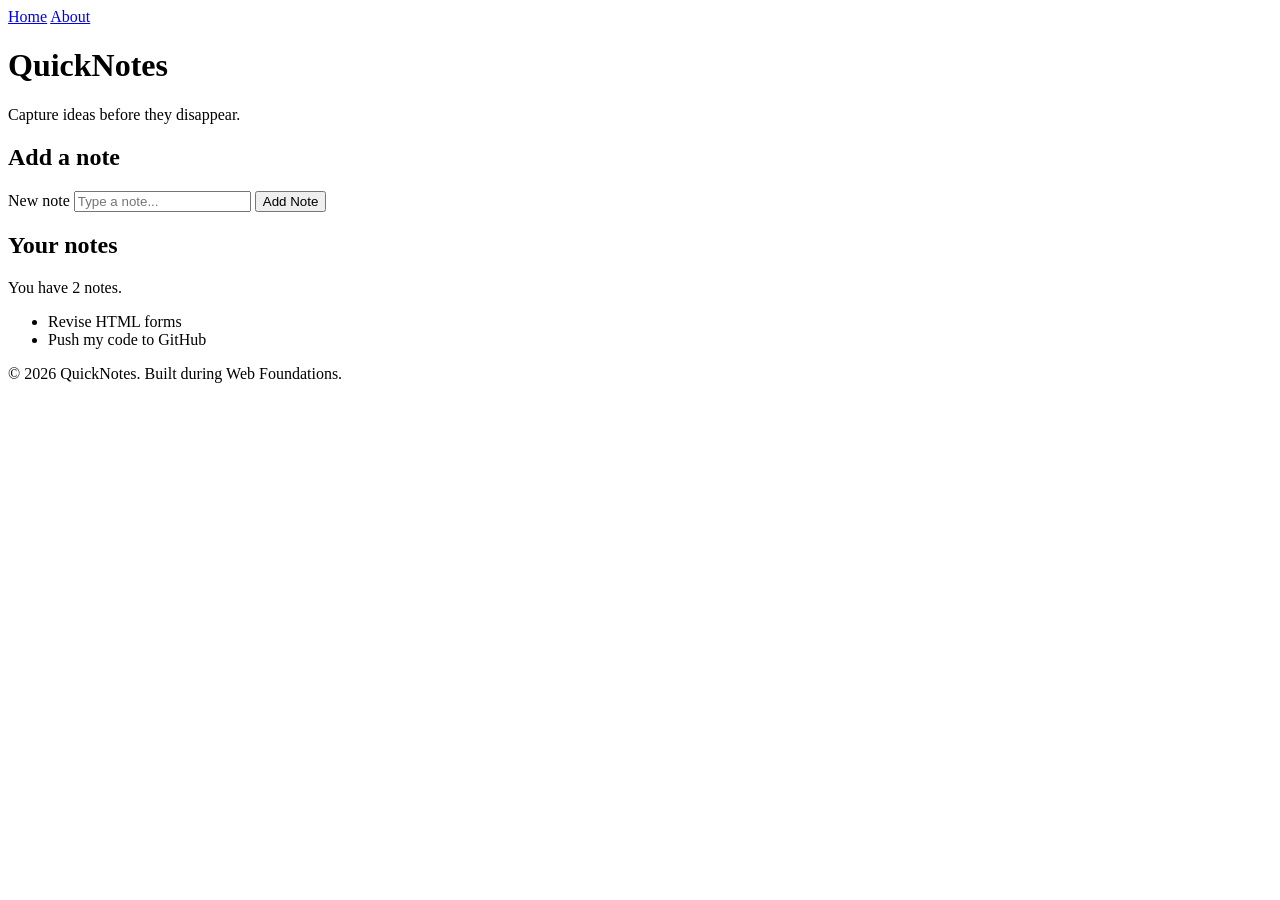
<file: index.html>
<!DOCTYPE html>
<html lang="en">
  <head>
    <meta charset="UTF-8" />
    <meta name="viewport" content="width=device-width, initial-scale=1.0" />
    <link rel="stylesheet" href="styles.css">
    <title>QuickNotes</title>
    <nav>
      <a href="index.html">Home</a>
      <a href="about.html">About</a>
    </nav>
  </head>
  <body>
    <header>
      <h1>QuickNotes</h1>
      <p>Capture ideas before they disappear.</p>
    </header>

    <main>
      <section>
        <h2>Add a note</h2>
        <form id="note-form">
          <label for="note-input">New note</label>
          <input type="text" id="note-input" placeholder="Type a note..." />
          <button type="submit">Add Note</button>
        </form>
      </section>

      <section>
        <h2>Your notes</h2>
        <p id="note-count">You have 2 notes.</p>
        <ul id="notes-list">
          <li>Revise HTML forms</li>
          <li>Push my code to GitHub</li>
        </ul>
      </section>
    </main>

    <footer>
      <p>&copy; 2026 QuickNotes. Built during Web Foundations.</p>
    </footer>
  </body>
</html>
</file>
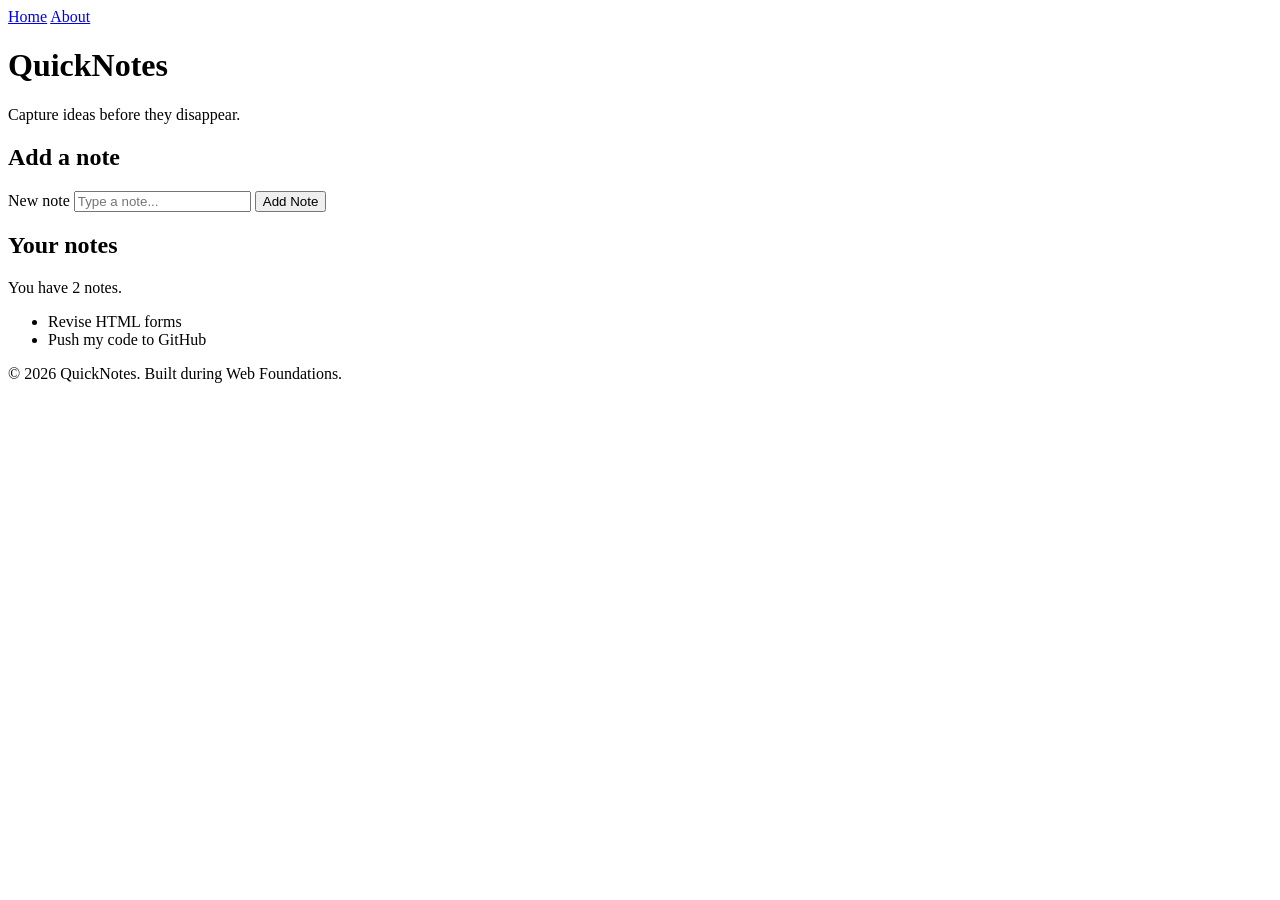
<file: day1/index.html>
<!DOCTYPE html>
<html lang="en">
  <head>
    <meta charset="UTF-8" />
    <meta name="viewport" content="width=device-width, initial-scale=1.0" />
    <title>QuickNotes</title>
    <nav>
      <a href="index.html">Home</a>
      <a href="about.html">About</a>
    </nav>
  </head>
  <body>
    <header>
      <h1>QuickNotes</h1>
      <p>Capture ideas before they disappear.</p>
    </header>

    <main>
      <section>
        <h2>Add a note</h2>
        <form id="note-form">
          <label for="note-input">New note</label>
          <input type="text" id="note-input" placeholder="Type a note..." />
          <button type="submit">Add Note</button>
        </form>
      </section>

      <section>
        <h2>Your notes</h2>
        <p id="note-count">You have 2 notes.</p>
        <ul id="notes-list">
          <li>Revise HTML forms</li>
          <li>Push my code to GitHub</li>
        </ul>
      </section>
    </main>

    <footer>
      <p>&copy; 2026 QuickNotes. Built during Web Foundations.</p>
    </footer>
  </body>
</html>
</file>
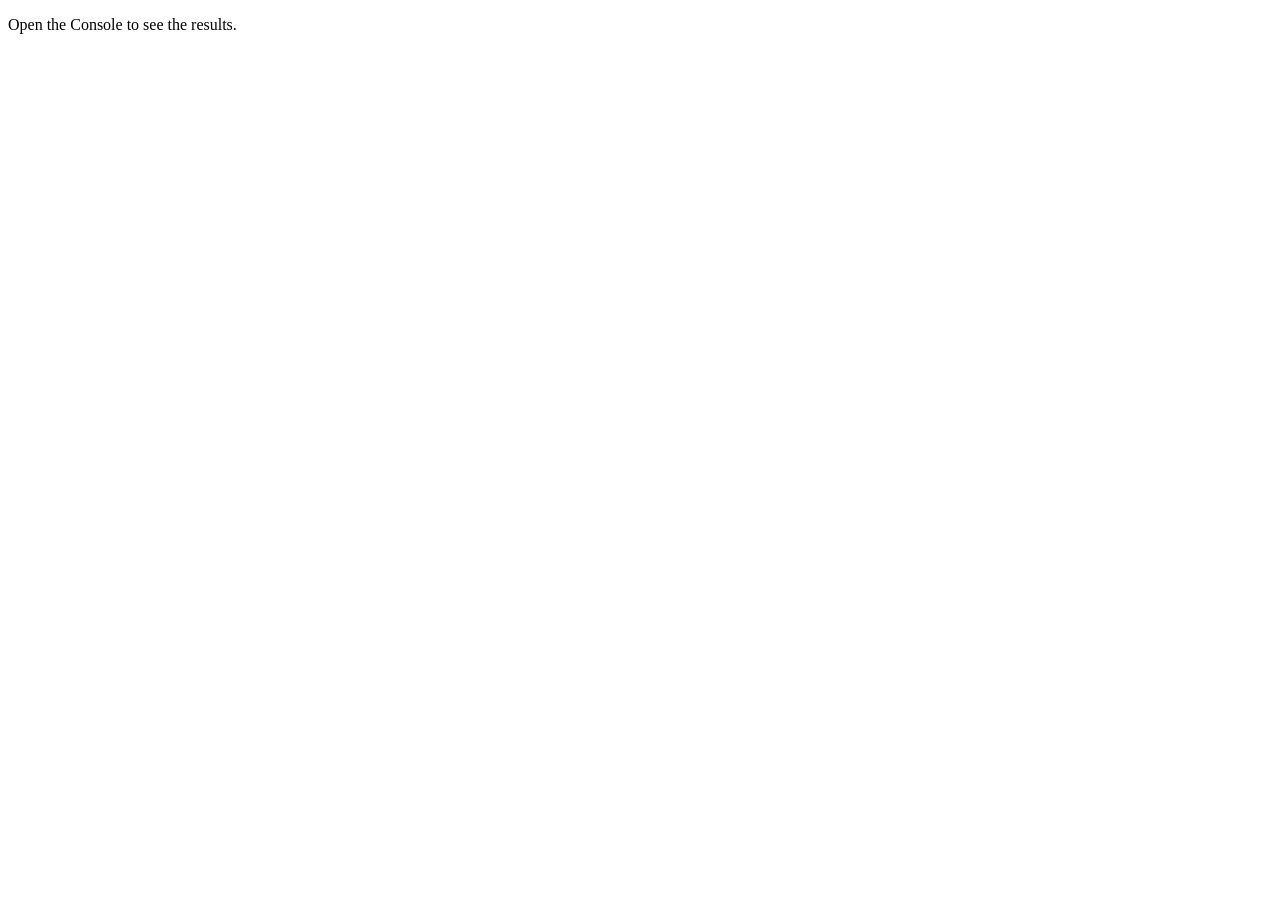
<file: day3/index.html>
<!DOCTYPE html>
<html lang="en">
<head>
  <meta charset="UTF-8">
  <meta name="viewport" content="width=device-width, initial-scale=1.0">
  <title>Notes Toolkit</title>
  <script src="script.js" defer></script>
</head>
<body>
  <p>Open the Console to see the results.</p>
</body>
</html>
</file>
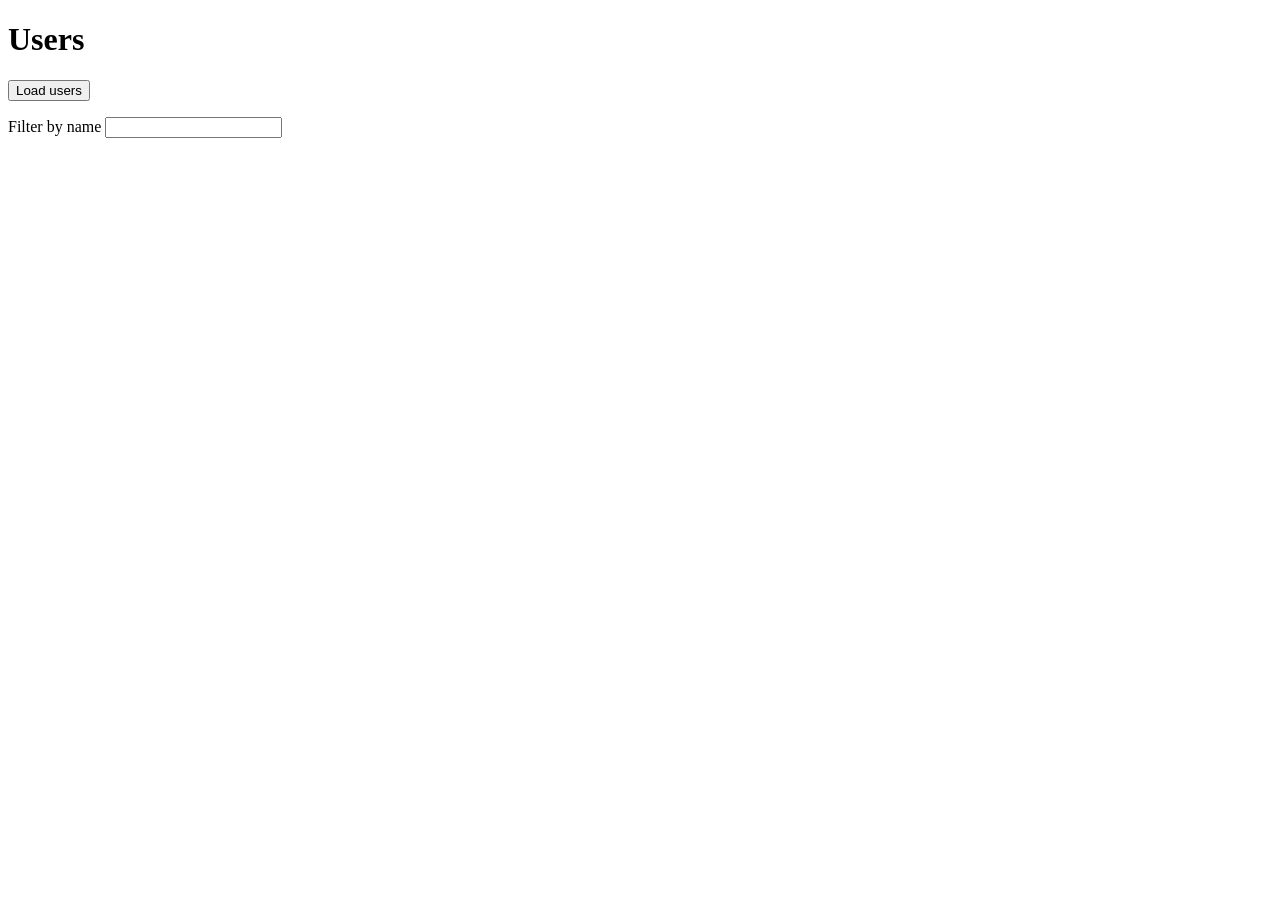
<file: day5/index.html>
<!DOCTYPE html>
<html lang="en">
<head>
  <meta charset="UTF-8">
  <meta name="viewport" content="width=device-width, initial-scale=1">
  <title>Users</title>
  <script src="users.js" defer></script>
</head>
<body>
  <h1>Users</h1>

  <button id="load-users" type="button">Load users</button>

  <p>
    <label for="filter-input">Filter by name</label>
    <input id="filter-input" type="text" autocomplete="off">
  </p>

  <p id="status" role="status" aria-live="polite"></p>

  <ul id="users-list"></ul>
</body>
</html>
</file>
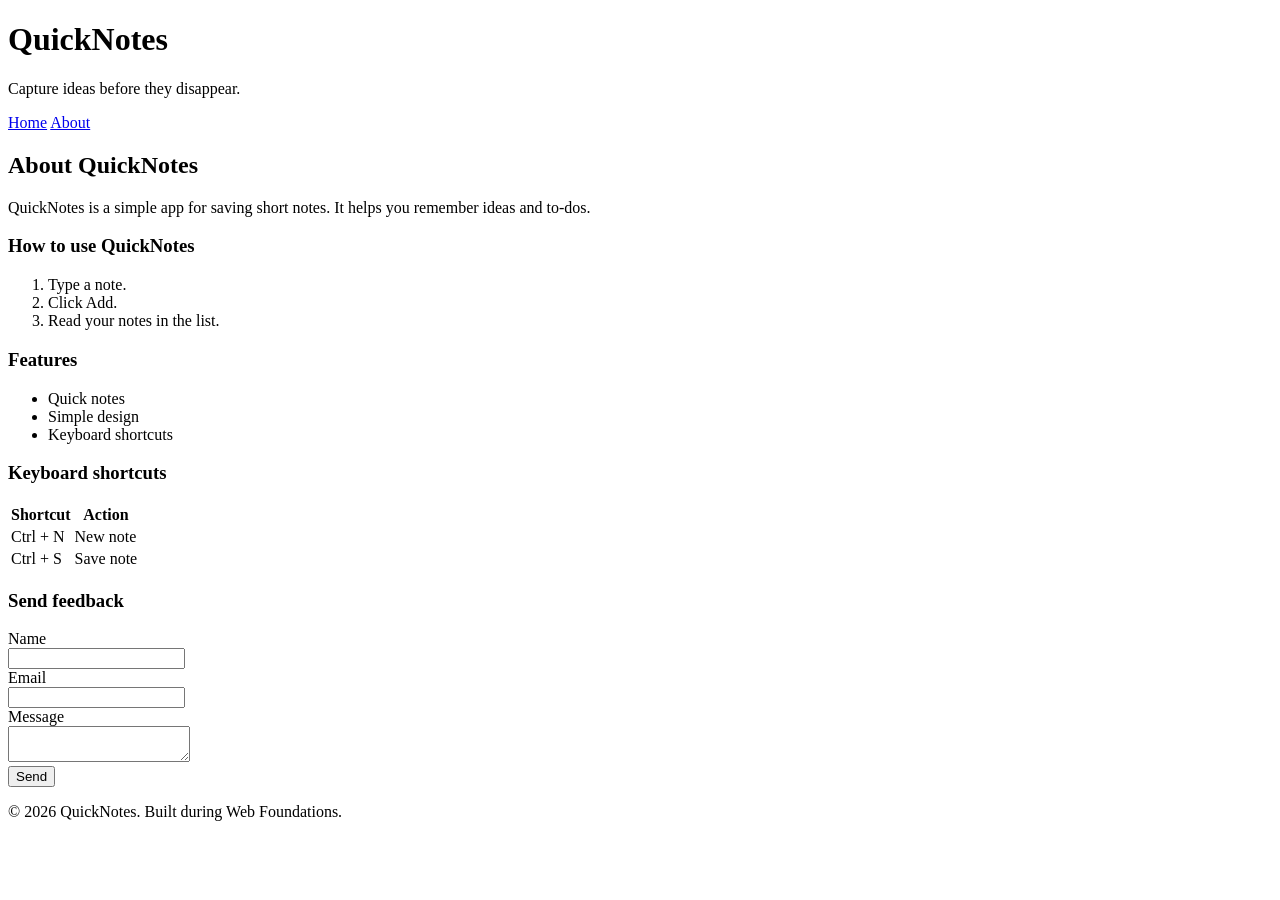
<file: about.html>
<!DOCTYPE html>
<html lang="en">
<head>
  <meta charset="UTF-8">
  <title>About QuickNotes</title>
  <link rel="stylesheet" href="styles.css">
</head>
<body>

  <header>
      <h1>QuickNotes</h1>
      <p>Capture ideas before they disappear.</p>
    </header>
    <nav>
      <a href="index.html">Home</a>
      <a href="about.html">About</a>
    </nav>
  </header>

  <main>
    <h2>About QuickNotes</h2>
    <p>QuickNotes is a simple app for saving short notes. It helps you remember ideas and to-dos.</p>

    <section>
      <h3>How to use QuickNotes</h3>
      <ol>
        <li>Type a note.</li>
        <li>Click Add.</li>
        <li>Read your notes in the list.</li>
      </ol>
    </section>

    <section>
      <h3>Features</h3>
      <ul>
        <li>Quick notes</li>
        <li>Simple design</li>
        <li>Keyboard shortcuts</li>
      </ul>
    </section>

    <section>
      <h3>Keyboard shortcuts</h3>
      <table>
        <tr>
          <th>Shortcut</th>
          <th>Action</th>
        </tr>
        <tr>
          <td>Ctrl + N</td>
          <td>New note</td>
        </tr>
        <tr>
          <td>Ctrl + S</td>
          <td>Save note</td>
        </tr>
      </table>
    </section>

    <section>
      <h3>Send feedback</h3>
      <form>
        <label for="name">Name</label><br>
        <input type="text" id="name" required><br>

        <label for="email">Email</label><br>
        <input type="email" id="email" required><br>

        <label for="message">Message</label><br>
        <textarea id="message" required></textarea><br>

        <button type="submit">Send</button>
      </form>
    </section>
  </main>

  <footer>
    <p>&copy; 2026 QuickNotes. Built during Web Foundations.</p>
  </footer>

</body>
</html>
</file>
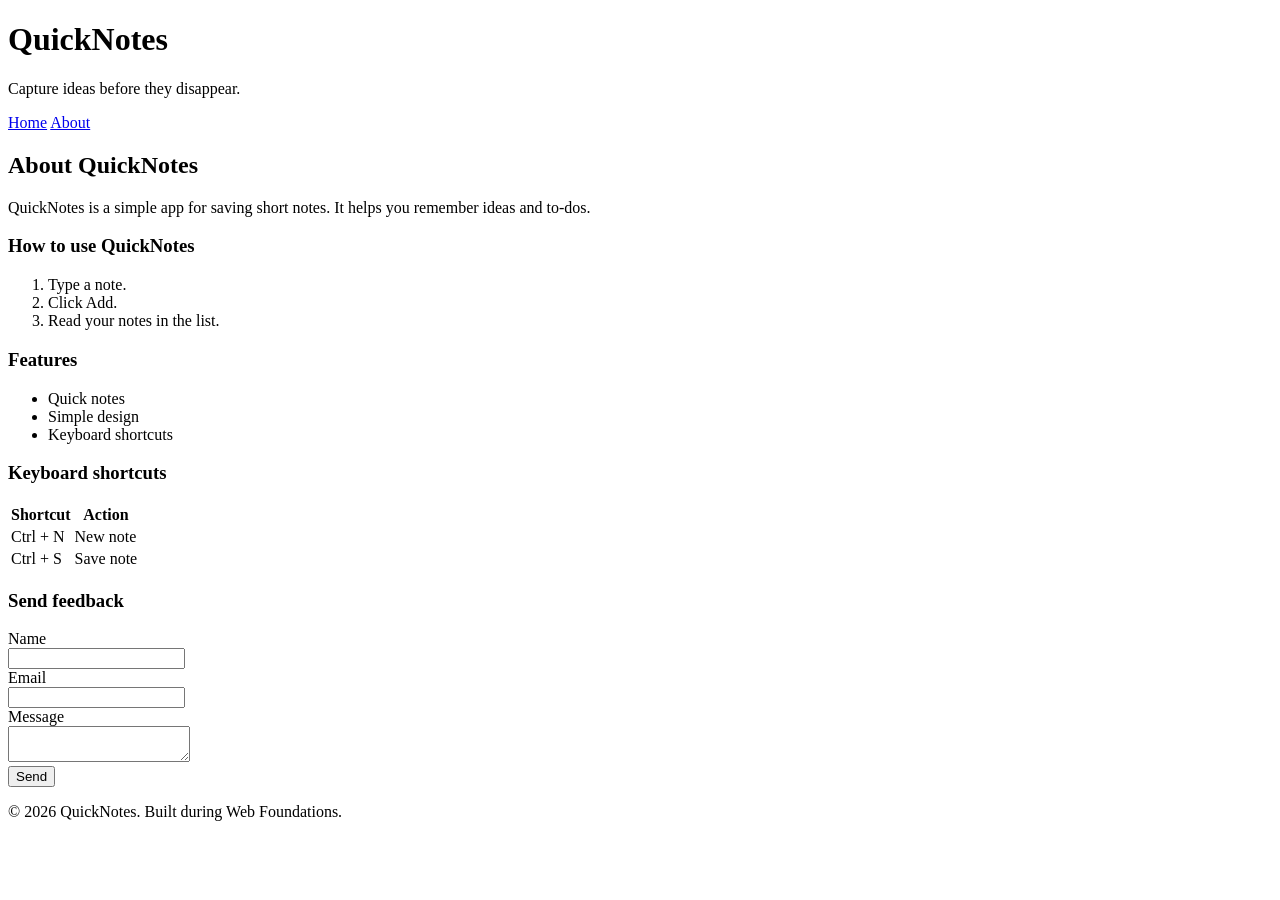
<file: day1/about.html>
<!DOCTYPE html>
<html lang="en">
<head>
  <meta charset="UTF-8">
  <title>About QuickNotes</title>
</head>
<body>

  <header>
      <h1>QuickNotes</h1>
      <p>Capture ideas before they disappear.</p>
    </header>
    <nav>
      <a href="index.html">Home</a>
      <a href="about.html">About</a>
    </nav>
  </header>

  <main>
    <h2>About QuickNotes</h2>
    <p>QuickNotes is a simple app for saving short notes. It helps you remember ideas and to-dos.</p>

    <section>
      <h3>How to use QuickNotes</h3>
      <ol>
        <li>Type a note.</li>
        <li>Click Add.</li>
        <li>Read your notes in the list.</li>
      </ol>
    </section>

    <section>
      <h3>Features</h3>
      <ul>
        <li>Quick notes</li>
        <li>Simple design</li>
        <li>Keyboard shortcuts</li>
      </ul>
    </section>

    <section>
      <h3>Keyboard shortcuts</h3>
      <table>
        <tr>
          <th>Shortcut</th>
          <th>Action</th>
        </tr>
        <tr>
          <td>Ctrl + N</td>
          <td>New note</td>
        </tr>
        <tr>
          <td>Ctrl + S</td>
          <td>Save note</td>
        </tr>
      </table>
    </section>

    <section>
      <h3>Send feedback</h3>
      <form>
        <label for="name">Name</label><br>
        <input type="text" id="name" required><br>

        <label for="email">Email</label><br>
        <input type="email" id="email" required><br>

        <label for="message">Message</label><br>
        <textarea id="message" required></textarea><br>

        <button type="submit">Send</button>
      </form>
    </section>
  </main>

  <footer>
    <p>&copy; 2026 QuickNotes. Built during Web Foundations.</p>
  </footer>

</body>
</html>
</file>
<file: styles.css>
#submit{
    border-color: blueviolet;
    border: 100px;
    border-radius: 100px;
    
}

.submit{

}

div{

}
</file>
